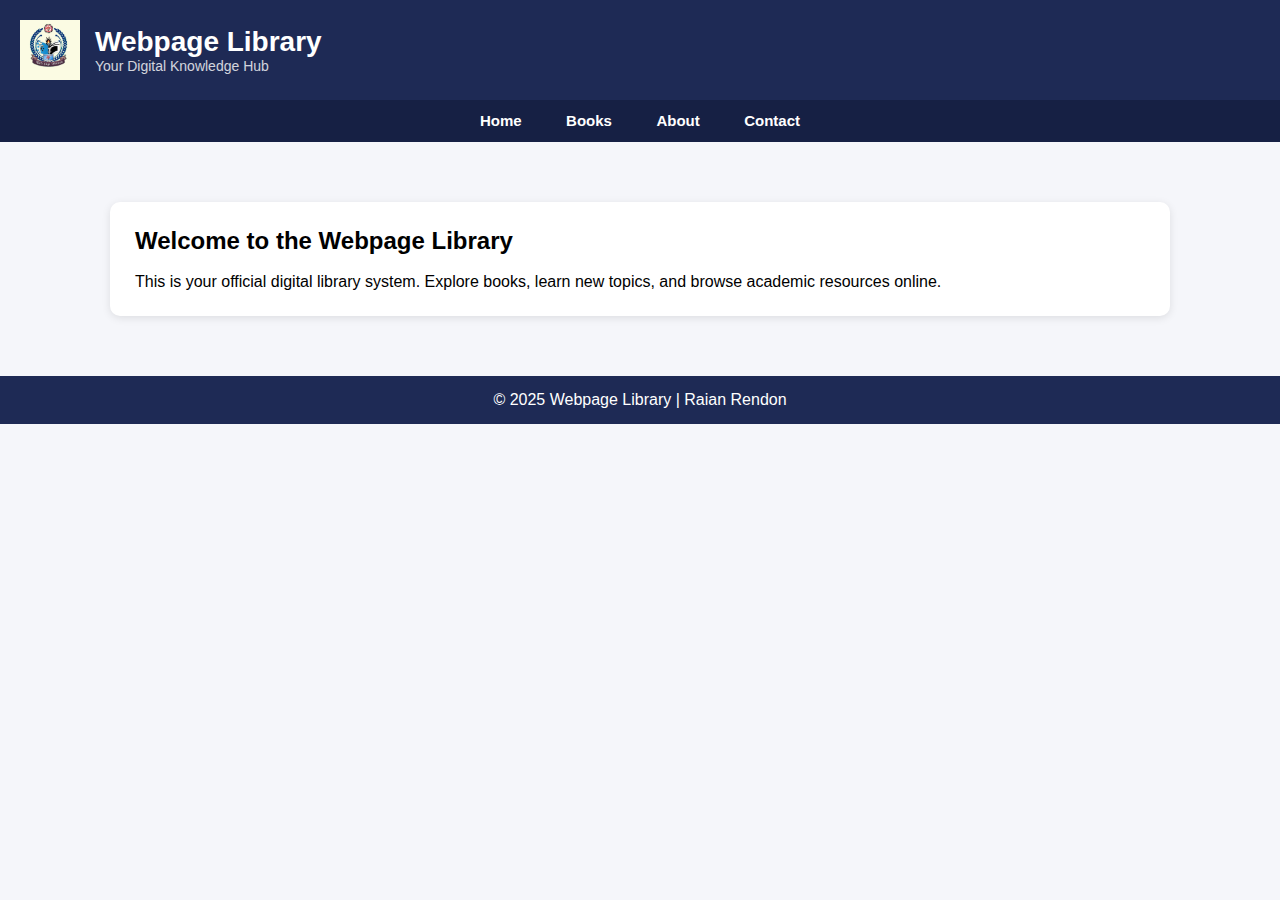
<file: index.html>
<!DOCTYPE html>
<html lang="en">
<head>
  <meta charset="UTF-8">
  <meta name="viewport" content="width=device-width, initial-scale=1.0">
  <title>Document</title>
  <link rel="stylesheet" href="style.css">
</head>
<body>
    <header>
        <img src="logo.jpeg" alt="" />
        <div>
        <h1>Webpage Library</h1>
        <p>Your Digital Knowledge Hub</p>
        </div>
        </header>
        
        
        <nav>
        <a href="index.html">Home</a>
        <a href="books.html">Books</a>
        <a href="about.html">About</a>
        <a href="contact.html">Contact</a>
        </nav>
        
        
        <div class="container">
        <div class="card">
        <h2>Welcome to the Webpage Library</h2><br>
        <p>This is your official digital library system. Explore books, learn new topics, and browse academic resources online.</p>
        </div>
        </div>
        
        
        <footer>
        © 2025 Webpage Library | Raian Rendon
        </footer>
</footer>
</body>
</html>
</file>
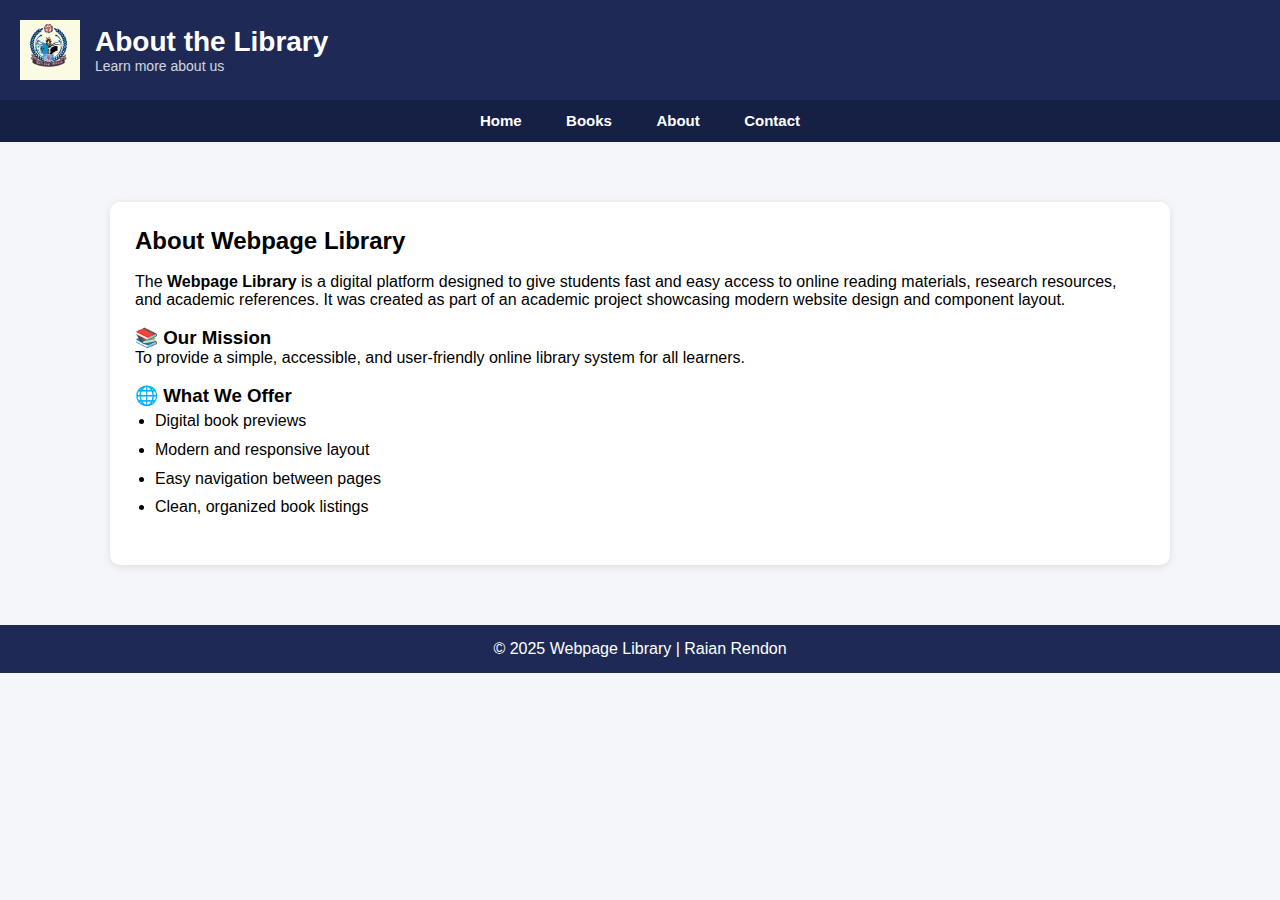
<file: about.html>
<!DOCTYPE html>
<html lang="en">
<head>
  <meta charset="UTF-8">
  <meta name="viewport" content="width=device-width, initial-scale=1.0">
  <title>Document</title>
  <link rel="stylesheet" href="style.css">
</head>
<body>
  <header>
    <img src="logo.jpeg" alt="Library Logo" />
    <div>
    <h1>About the Library</h1>
    <p>Learn more about us</p>
    </div>
    </header>
    
    
    <nav>
    <a href="index.html">Home</a>
    <a href="books.html">Books</a>
    <a href="about.html">About</a>
    <a href="contact.html">Contact</a>
    </nav>
    
    
    <div class="container">
    <div class="card">
    <h2>About Webpage Library</h2><br>
    <p>The <strong>Webpage Library</strong> is a digital platform designed to give students fast and easy access to online reading materials, research resources, and academic references. It was created as part of an academic project showcasing modern website design and component layout.</p><br>
    
    
    <h3>📚 Our Mission</h3>
    <p>To provide a simple, accessible, and user‑friendly online library system for all learners.</p><br>
    
    
    <h3>🌐 What We Offer</h3>
    <ul style="margin-left:20px; line-height:1.8;">
    <li>Digital book previews</li>
    <li>Modern and responsive layout</li>
    <li>Easy navigation between pages</li>
    <li>Clean, organized book listings</li>
    </ul><br>
    
    </div>
    </div>
    
    
    <footer>
    © 2025 Webpage Library | Raian Rendon
    </footer>
</body>

</html>
</file>
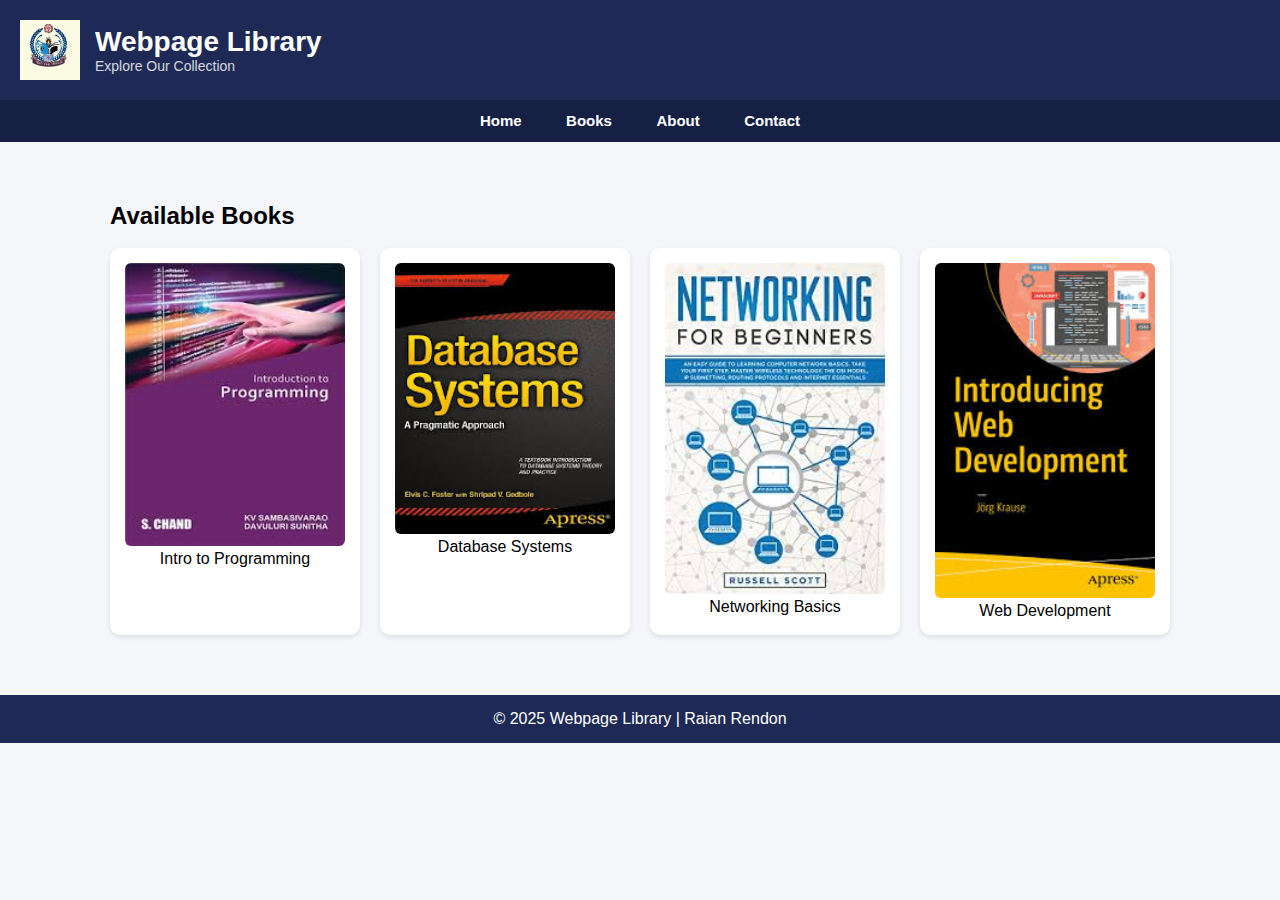
<file: books.html>
<!DOCTYPE html>
<html lang="en">
<head>
  <meta charset="UTF-8">
  <meta name="viewport" content="width=device-width, initial-scale=1.0">
  <title>Document</title>
  <link rel="stylesheet" href="style.css">
</head>
<body>
    <header>
        <img src="logo.jpeg" alt="Library Logo" />
        <div>
        <h1>Webpage Library</h1>
        <p>Explore Our Collection</p>
        </div>
        </header>
        
        
        <nav>
        <a href="index.html">Home</a>
        <a href="books.html">Books</a>
        <a href="about.html">About</a>
        <a href="contact.html">Contact</a>
        </nav>
        
        
        <div class="container">
        <h2>Available Books</h2><br>
        <div class="book-grid">
        <div class="book-item">
        <img src="book1.jpg" />
        <p>Intro to Programming</p>
        </div>
        <div class="book-item">
        <img src="book2.jpg" />
        <p>Database Systems</p>
        </div>
        <div class="book-item">
        <img src="book3.jpg" />
        <p>Networking Basics</p>
        </div>
        <div class="book-item">
        <img src="book4.jpg" />
        <p>Web Development</p>
        </div>
        </div>
        </div>
        
        
        <footer>
        © 2025 Webpage Library | Raian Rendon
        </footer>
</body>
</html>
</file>
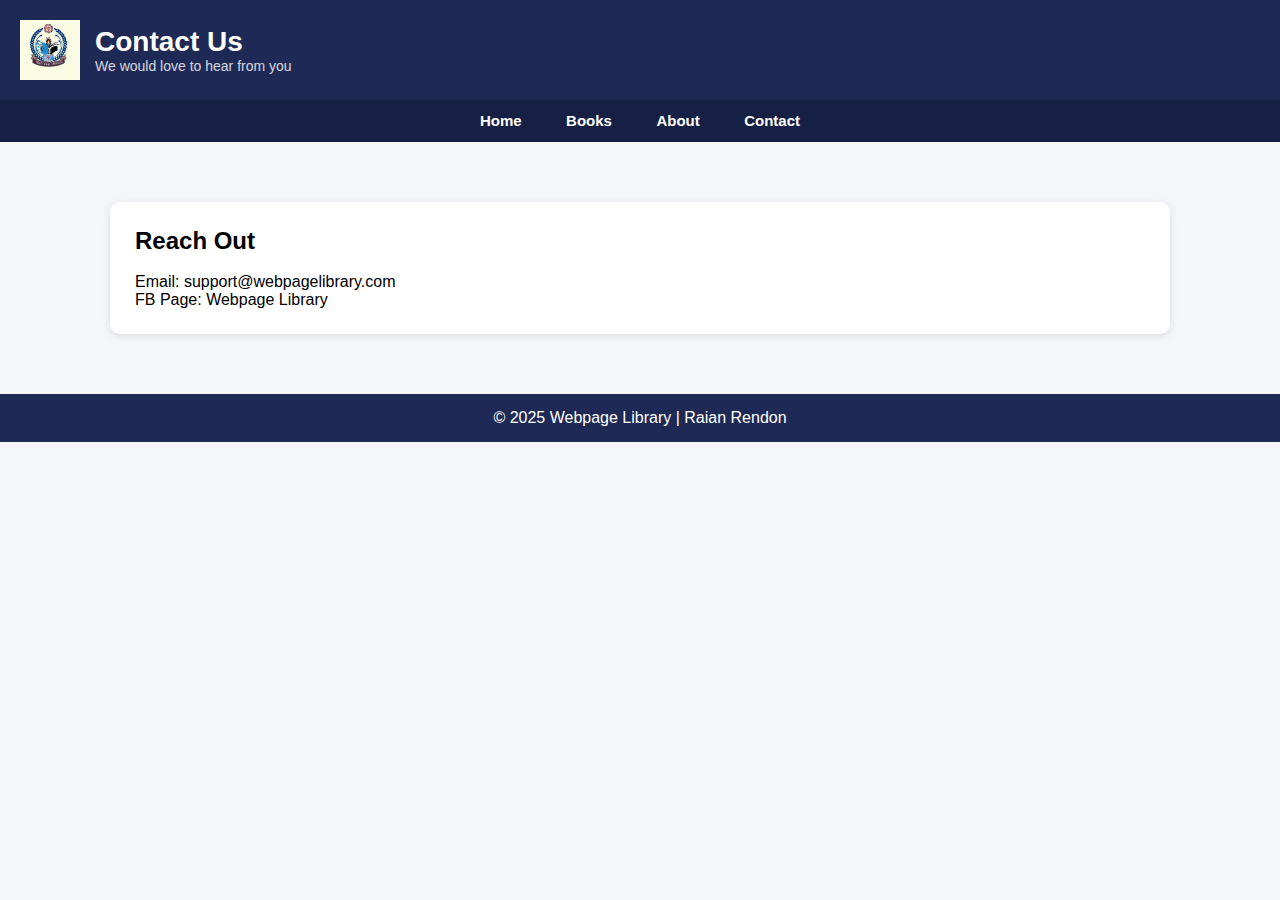
<file: contact.html>
<!DOCTYPE html>
<html lang="en">
<head>
  <meta charset="UTF-8">
  <meta name="viewport" content="width=device-width, initial-scale=1.0">
  <title>Document</title>
  <link rel="stylesheet" href="style.css">
</head>
<body>
    <header>
        <img src="logo.jpeg" alt="Library Logo" />
        <div>
        <h1>Contact Us</h1>
        <p>We would love to hear from you</p>
        </div>
        </header>
        
        
        <nav>
        <a href="index.html">Home</a>
        <a href="books.html">Books</a>
        <a href="about.html">About</a>
        <a href="contact.html">Contact</a>
        </nav>
        
        
        <div class="container">
        <div class="card">
        <h2>Reach Out</h2><br>
        <p>Email: support@webpagelibrary.com</p>
        <p>FB Page: Webpage Library</p>
        </div>
        </div>
        
        
        <footer>
        © 2025 Webpage Library | Raian Rendon
        </footer>

</body>
</html>
</file>
<file: style.css>
* { margin: 0; padding: 0; box-sizing: border-box; font-family: Arial, sans-serif; }
body { background: #f5f6fa; }


header {
background: #1e2a55;
padding: 20px;
display: flex;
align-items: center;
gap: 15px;
color: white;
}


header img {
width: 60px;
height: 60px;
object-fit: contain;
}


header h1 { font-size: 28px; }
header p { font-size: 14px; opacity: 0.8; }


nav {
background: #162044;
padding: 12px;
text-align: center;
}


nav a {
color: white;
margin: 0 20px;
text-decoration: none;
font-weight: bold;
font-size: 15px;
}


nav a:hover { color: #4da3ff; }


.container { max-width: 1100px; margin: 40px auto; padding: 20px; }


.card {
background: white;
padding: 25px;
border-radius: 10px;
box-shadow: 0 2px 8px rgba(0,0,0,0.1);
}
footer {
  text-align: center;
  background: #1e2a55;
  padding: 15px;
  color: white;
  margin-top: 40px;
  }
  
  
  .book-grid {
  display: grid;
  grid-template-columns: repeat(auto-fit, minmax(180px, 1fr));
  gap: 20px;
  }
  
  
  .book-item {
  background: white;
  padding: 15px;
  border-radius: 10px;
  text-align: center;
  box-shadow: 0 2px 5px rgba(0,0,0,0.1);
  }
  
  
  .book-item img {
  width: 100%;
  border-radius: 6px;
  }
</file>
